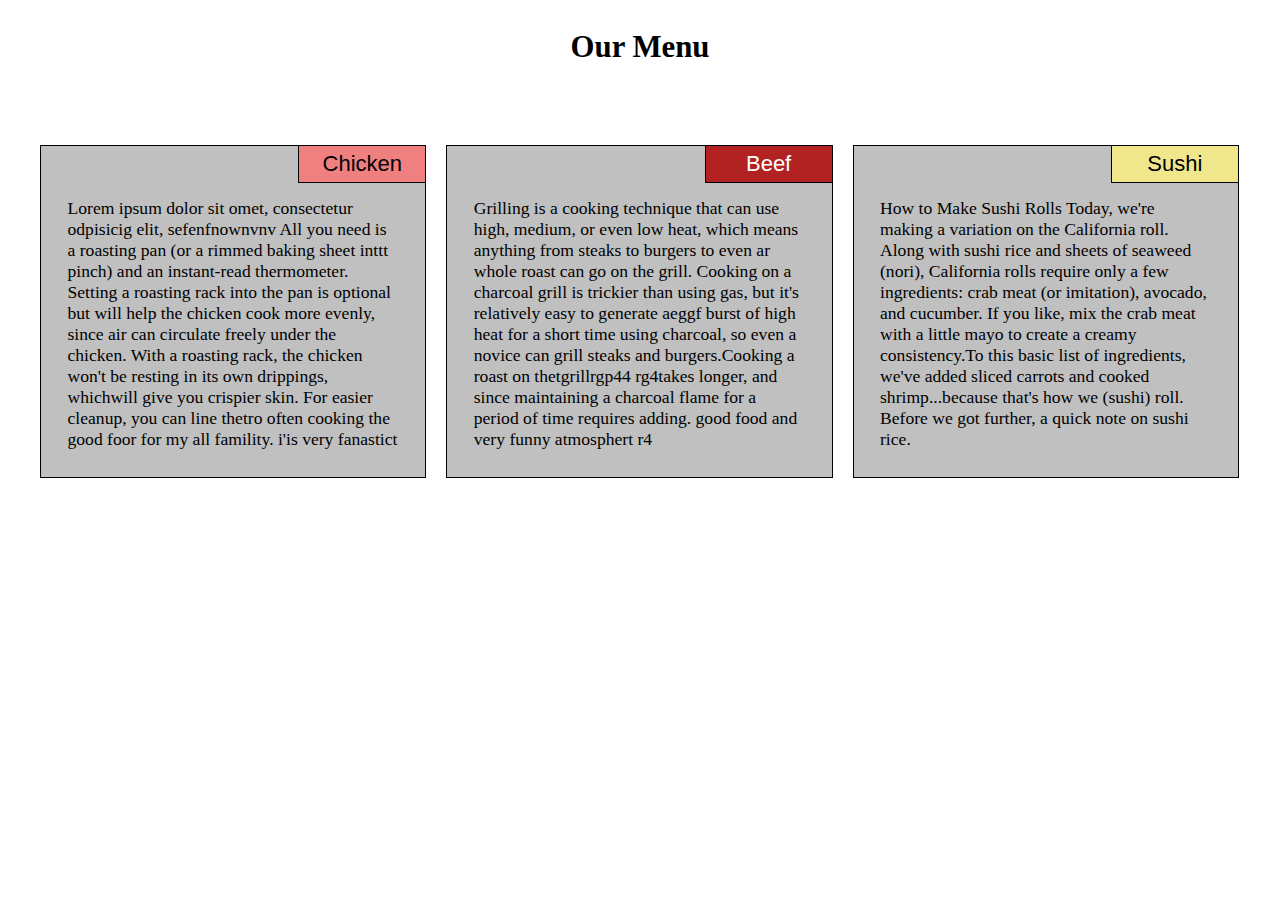
<file: module2-solution/index.html>
<!DOCTYPE html>
<html>
<head>
<meta charset="utf-8">
<meta name="viewport" content="width=device-width, initial-scale=1">
<link rel="stylesheet" href="css\styles.css">
<title>Module2</title>
</head>
<body>

<h1>Our Menu</h1>

<div class="row">

  <div id="cont1" class="contenitore col-lg-4 col-md-6 col-sm-12 ">
    <div  class="contenuto">
      <p id="titolo1" class="titolo">Chicken</p>
      <p  class="testo">
       Lorem ipsum dolor sit omet, consectetur odpisicig elit, sefenfnownvnv All you need is a roasting pan (or a rimmed baking sheet inttt pinch) and an instant-read thermometer. Setting a roasting rack into the pan is optional but will help the chicken cook more evenly, since air can circulate freely under the chicken. With a roasting rack, the chicken won't be resting in its own drippings, whichwill give you crispier skin. For easier cleanup, you can line thetro often cooking the good foor for my all famility. i'is very fanastict 
      </p>
    </div>
  </div>

  <div id="cont2" class="contenitore col-lg-4 col-md-6 col-sm-12">
    <div class="contenuto">
      <p id="titolo2" class="titolo">Beef
      </p>

      <p class="testo">
        Grilling is a cooking technique that can use high, medium, or even low heat, which means anything from steaks to burgers to even ar whole roast can go on the grill. Cooking on a charcoal grill is trickier than using gas, but it's relatively easy to generate aeggf burst of high heat for a short time using charcoal, so even a novice can grill steaks and burgers.Cooking a roast on thetgrillrgp44 rg4takes longer, and since maintaining a charcoal flame for a period of time requires adding. good food and very funny atmosphert r4
      </p>
    </div>
  </div>

  <div class="contenitore col-lg-4 col-md-12 col-sm-12">
    <div class="contenuto">
      <p id="titolo3" class="titolo">Sushi
      </p>
      <p class="testo">
        How to Make Sushi Rolls Today, we're making a variation on the California roll. Along with sushi rice and sheets of seaweed (nori), California rolls require only a few ingredients: crab meat (or imitation), avocado, and cucumber. If you like, mix the crab meat with a little mayo to create a creamy consistency.To this basic list of ingredients, we've added sliced carrots and cooked shrimp...because that's how we (sushi) roll. Before we got further, a quick note on sushi rice.
      </p>
    </div>
  </div>
  <section></section>
</div>
</body>
</html>
</file>
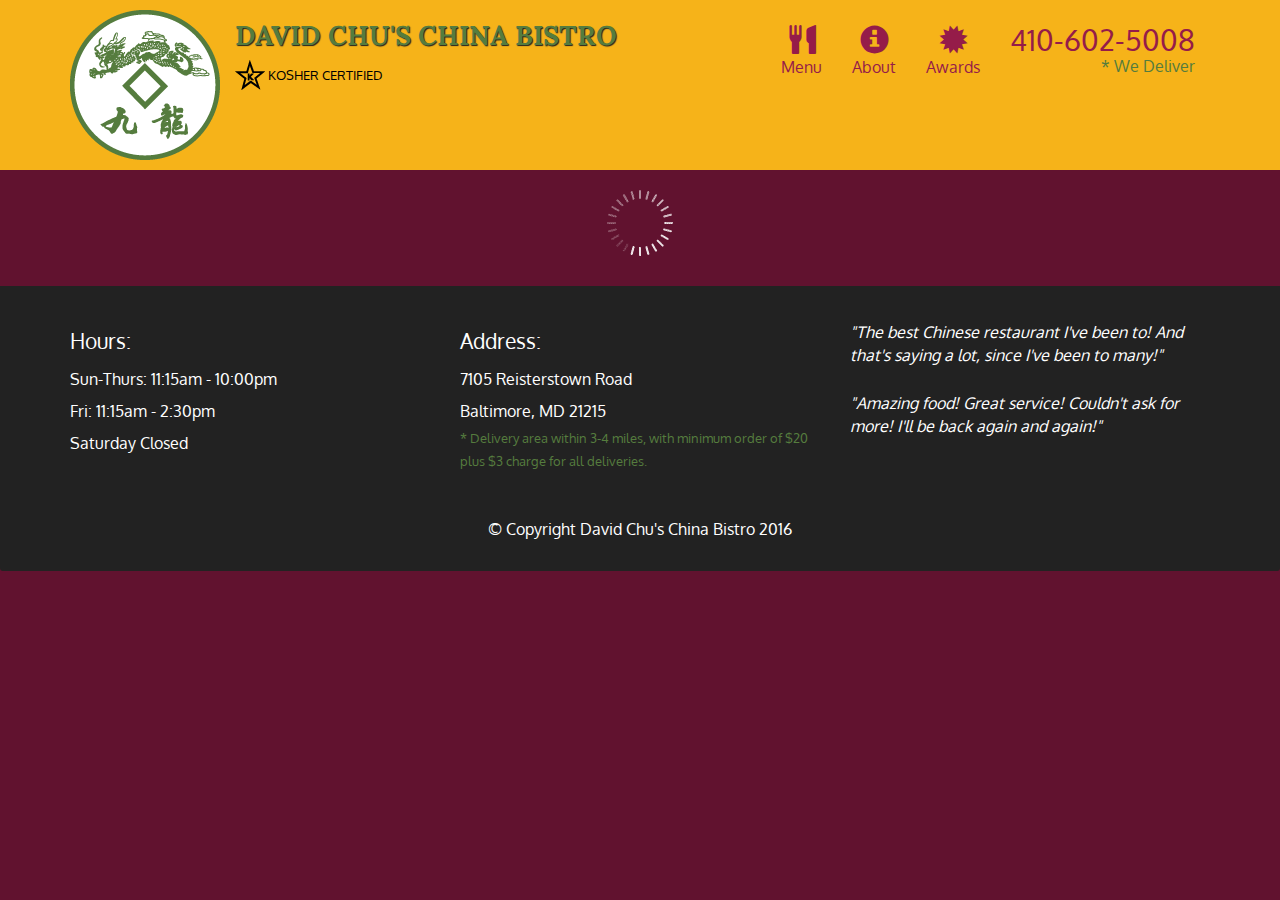
<file: module5-solution/index.html>
<!doctype html>
<html lang="en">
  <head>
    <meta charset="utf-8">
    <meta http-equiv="X-UA-Compatible" content="IE=edge">
    <meta name="viewport" content="width=device-width, initial-scale=1">
    <title>David Chu's China Bistro</title>
    <link rel="stylesheet" href="css/bootstrap.min.css">
    <link rel="stylesheet" href="css/styles.css">
    <link href='https://fonts.googleapis.com/css?family=Oxygen:400,300,700' rel='stylesheet' type='text/css'>
    <link href='https://fonts.googleapis.com/css?family=Lora' rel='stylesheet' type='text/css'>
  </head>
<body>
  <header>
    <nav id="header-nav" class="navbar navbar-default">
      <div class="container">
        <div class="navbar-header">
          <a href="index.html" class="pull-left visible-md visible-lg">
            <div id="logo-img" alt="Logo image"></div>
          </a>

          <div class="navbar-brand">
            <a href="index.html"><h1>David Chu's China Bistro</h1></a>
            <p>
              <img src="images/star-k-logo.png" alt="Kosher certification">
              <span>Kosher Certified</span>
            </p>
          </div>

          <button id="navbarToggle" type="button" class="navbar-toggle collapsed" data-toggle="collapse" data-target="#collapsable-nav" aria-expanded="false">
            <span class="sr-only">Toggle navigation</span>
            <span class="icon-bar"></span>
            <span class="icon-bar"></span>
            <span class="icon-bar"></span>
          </button>
        </div>
        
        <div id="collapsable-nav" class="collapse navbar-collapse">
           <ul id="nav-list" class="nav navbar-nav navbar-right">
            <li id="navHomeButton" class="visible-xs active">
              <a href="index.html">
                <span class="glyphicon glyphicon-home"></span> Home</a>
            </li>
            <li id="navMenuButton">
              <a href="#" onclick="$dc.loadMenuCategories();">
                <span class="glyphicon glyphicon-cutlery"></span><br class="hidden-xs"> Menu</a>
            </li>
            <li>
              <a href="#">
                <span class="glyphicon glyphicon-info-sign"></span><br class="hidden-xs"> About</a>
            </li>
            <li>
              <a href="#">
                <span class="glyphicon glyphicon-certificate"></span><br class="hidden-xs"> Awards</a>
            </li>
            <li id="phone" class="hidden-xs">
              <a href="tel:410-602-5008">
                <span>410-602-5008</span></a><div>* We Deliver</div>
            </li>
          </ul><!-- #nav-list -->
        </div><!-- .collapse .navbar-collapse -->
      </div><!-- .container -->
    </nav><!-- #header-nav -->
  </header>

  <div id="call-btn" class="visible-xs">
    <a class="btn" href="tel:410-602-5008">
    <span class="glyphicon glyphicon-earphone"></span>
    410-602-5008
    </a>
  </div>
  <div id="xs-deliver" class="text-center visible-xs">* We Deliver</div>

  <div id="main-content" class="container"></div>

  <footer class="panel-footer">
    <div class="container">
      <div class="row">
        <section id="hours" class="col-sm-4">
          <span>Hours:</span><br>
          Sun-Thurs: 11:15am - 10:00pm<br>
          Fri: 11:15am - 2:30pm<br>
          Saturday Closed
          <hr class="visible-xs">
        </section>
        <section id="address" class="col-sm-4">
          <span>Address:</span><br>
          7105 Reisterstown Road<br>
          Baltimore, MD 21215
          <p>* Delivery area within 3-4 miles, with minimum order of $20 plus $3 charge for all deliveries.</p>
          <hr class="visible-xs">
        </section>
        <section id="testimonials" class="col-sm-4">
          <p>"The best Chinese restaurant I've been to! And that's saying a lot, since I've been to many!"</p>
          <p>"Amazing food! Great service! Couldn't ask for more! I'll be back again and again!"</p>
        </section>
      </div>
      <div class="text-center">&copy; Copyright David Chu's China Bistro 2016</div>
    </div>
  </footer>

  <!-- jQuery (Bootstrap JS plugins depend on it) -->
  <script src="js/jquery-2.1.4.min.js"></script>
  <script src="js/bootstrap.min.js"></script>
  <script src="js/ajax-utils.js"></script>
  <script src="js/script.js"></script>
</body>
</html>
</file>
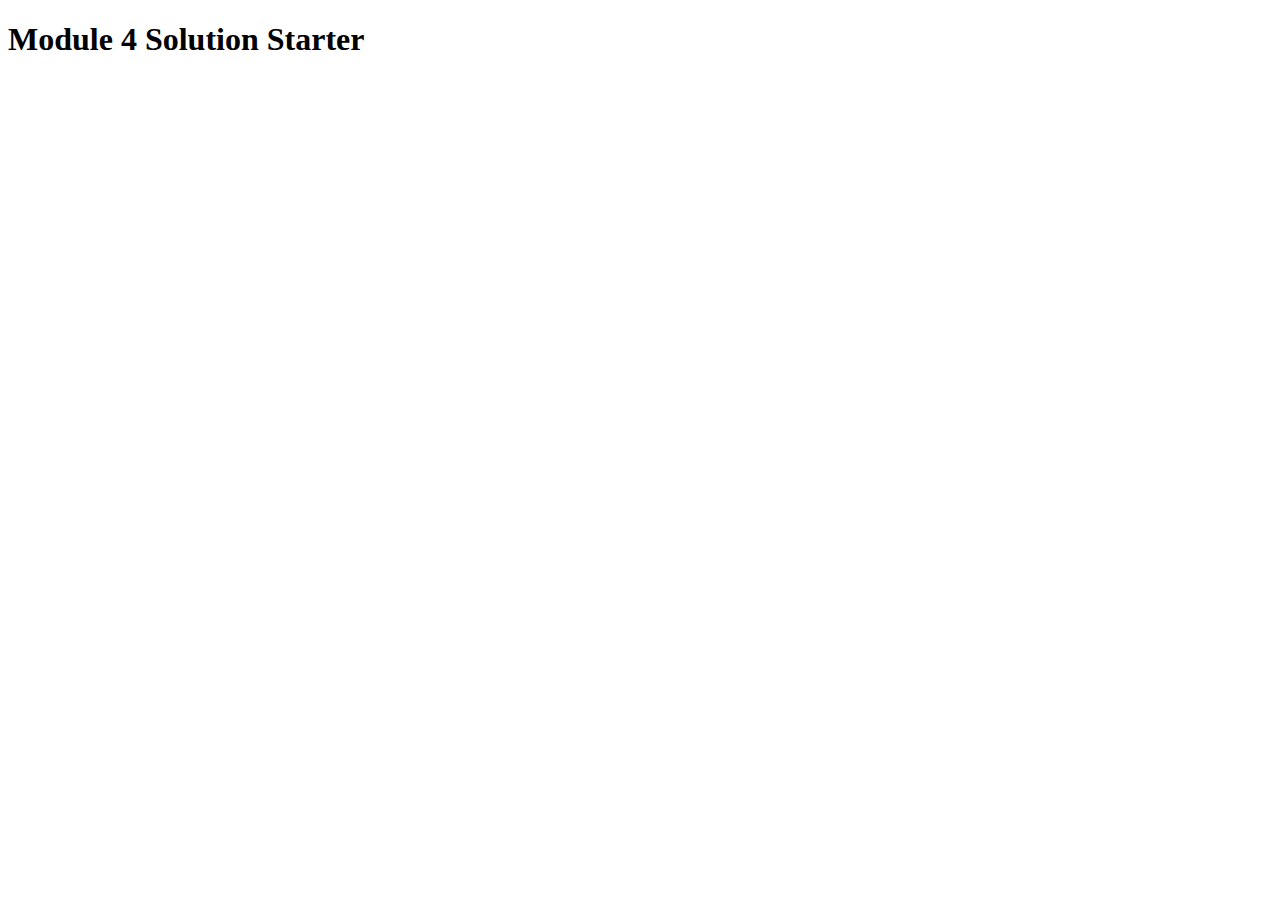
<file: module4-solution/easier/index.html>
<!DOCTYPE html>
<html>
<head>
  <meta charset="utf-8">
  <title>Module 4 Solution Starter</title>
  <script src="SpeakHello.js"></script>
  <script src="SpeakGoodBye.js"></script>
  <script src="script.js"></script>
</head>
<body>
  <h1>Module 4 Solution Starter</h1>
</body>
</html>
</file>
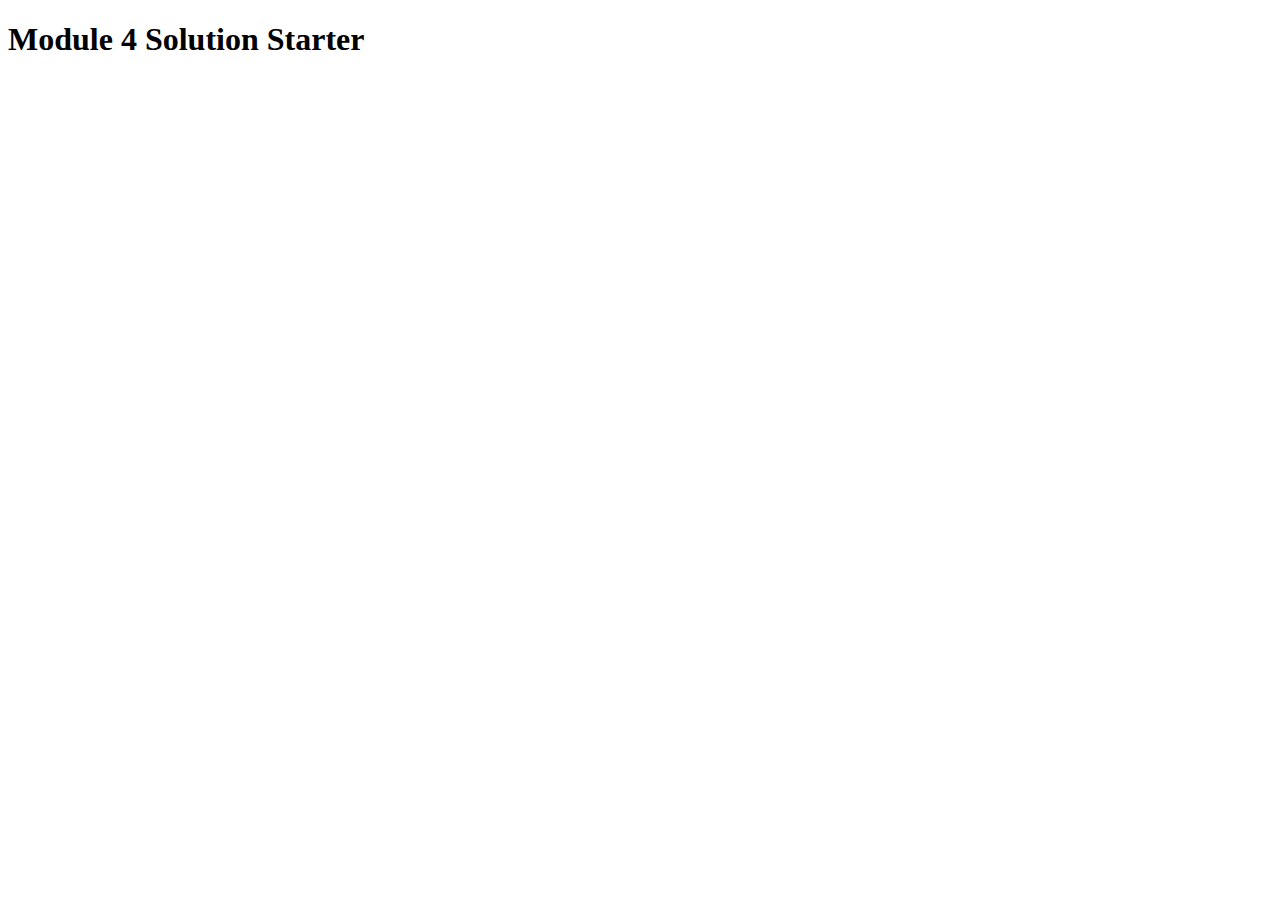
<file: module4-solution/harder/index.html>
<!DOCTYPE html>
<html>
<head>
  <meta charset="utf-8">
  
  <title>Module 4 Solution Starter</title>
  <script>
    var names = []; // DO NOT REMOVE
  </script>
  <script src="SpeakHello.js"></script>
  <script src="SpeakGoodBye.js"></script>
  <script src="script.js"></script>
</head>
<body>
  <h1>Module 4 Solution Starter</h1>
</body>
</html>
</file>
<file: module5-solution/css/styles.css>
body {
  font-size: 16px;
  color: #fff;
  background-color: #61122f;
  font-family: 'Oxygen', sans-serif;
}

/** HEADER **/
#header-nav {
  background-color: #f6b319;
  border-radius: 0;
  border: 0;
}

#logo-img {
  background: url('../images/restaurant-logo_large.png') no-repeat;
  width: 150px;
  height: 150px;
  margin: 10px 15px 10px 0;
}

.navbar-brand {
  padding-top: 25px;
}
.navbar-brand h1 { /* Restaurant name */
  font-family: 'Lora', serif;
  color: #557c3e;
  font-size: 1.5em;
  text-transform: uppercase;
  font-weight: bold;
  text-shadow: 1px 1px 1px #222;
  margin-top: 0;
  margin-bottom: 0;
  line-height: .75;
}
.navbar-brand a:hover, .navbar-brand a:focus {
  text-decoration: none;
}
.navbar-brand p { /* Kosher cert */
  color: #000;
  text-transform: uppercase;
  font-size: .7em;
  margin-top: 15px;
}
.navbar-brand p span { /* Star-K */
  vertical-align: middle;
}

#nav-list {
  margin-top: 10px;
}
#nav-list a {
  color: #951C49;
  text-align: center;
}
#nav-list a:hover {
  background: #E7E7E7;
}
#nav-list a span {
  font-size: 1.8em;
}

#phone {
  margin-top: 5px;
}
#phone a { /* Phone number */
  text-align: right;
  padding-bottom: 0;
}
#phone div { /* We Deliver */
  color: #557c3e;
  text-align: right;
  padding-right: 15px;
}

.navbar-header button.navbar-toggle, .navbar-header .icon-bar {
  border: 1px solid #61122f;
}
.navbar-header button.navbar-toggle {
  clear: both;
  margin-top: -30px;
}
/* END HEADER */

/* FOOTER */
.panel-footer {
  margin-top: 30px;
  padding-top: 35px;
  padding-bottom: 30px;
  background-color: #222;
  border-top: 0;
}
.panel-footer div.row {
  margin-bottom: 35px;
}
#hours, #address {
  line-height: 2;
}
#hours > span, #address > span {
  font-size: 1.3em;
}
#address p {
  color: #557c3e;
  font-size: .8em;
  line-height: 1.8;
}
#testimonials {
  font-style: italic;
}
#testimonials p:nth-child(2) {
  margin-top: 25px;
}
/* END FOOTER */



/* HOME PAGE */
.container .jumbotron {
  box-shadow: 0 0 50px #3F0C1F;
  border: 2px solid #3F0C1F;
}

#menu-tile, #specials-tile, #map-tile {
  height: 250px;
  width: 100%;
  margin-bottom: 15px;
  position: relative;
  border: 2px solid #3F0C1F;
  overflow: hidden;
}
#menu-tile:hover, #specials-tile:hover, #map-tile:hover {
  box-shadow: 0 1px 5px 1px #cccccc;
}
#menu-tile {
  background: url('../images/menu-tile.jpg') no-repeat;
  background-position: center;
}
#specials-tile {
  background: url('../images/specials-tile.jpg') no-repeat;
  background-position: center;
}
#menu-tile span, #specials-tile span, #map-tile span {
  position: absolute;
  bottom: 0;
  right: 0;
  width: 100%;
  text-align: center;
  font-size: 1.6em;
  text-transform: uppercase;
  background-color: #000;
  color: #fff;
  opacity: .8;
}
/* END HOME PAGE */

/* MENU CATEGORIES PAGE */
.category-tile { 
  position: relative;
  border: 2px solid #3F0C1F;
  overflow: hidden;
  width: 200px;
  height: 200px;
  margin: 0 auto 15px;
}
.category-tile span {
  position: absolute;
  bottom: 0;
  right: 0;
  width: 100%;
  text-align: center;
  font-size: 1.2em;
  text-transform: uppercase;
  background-color: #000;
  color: #fff;
  opacity: .8;
}
.category-tile:hover {
  box-shadow: 0 1px 5px 1px #cccccc;
}

#menu-categories-title + div {
  margin-bottom: 50px;
}
/* END MENU CATEGORIES PAGE */

/* SINGLE CATEGORY PAGE */
.menu-item-tile {
  margin-bottom: 25px;
}
.menu-item-tile hr {
  width: 80%;
}
.menu-item-tile .menu-item-price {
  font-size: 1.1em;
  text-align: right;
  margin-top: -15px;
  margin-right: -15px;
}
.menu-item-tile .menu-item-price span {
  font-size: .6em;
}
.menu-item-photo {
  position: relative;
  border: 2px solid #3F0C1F; 
  overflow: hidden;
  padding: 0;
  margin-right: -15px;
  margin-left: auto;
  margin-bottom: 20px;
  max-width: 250px;
}
.menu-item-photo div {
  position: absolute;
  bottom: 0;
  right: 0;
  width: 80px;
  background-color: #557c3e;
  text-align: center;
}
.menu-item-description {
  padding-right: 30px;
}
h3.menu-item-title {
  margin: 0 0 10px;
}
.menu-item-details {
  font-size: .9em;
  font-style: italic;
}
/* END SINGLE CATEGORY PAGE */


/********** Large devices only **********/
@media (min-width: 1200px) {
  .container .jumbotron {
    background: url('../images/jumbotron_1200.jpg') no-repeat;
    height: 675px;
  }
}

/********** Medium devices only **********/
@media (min-width: 992px) and (max-width: 1199px) {
  /* Header */
  #logo-img {
    background: url('../images/restaurant-logo_medium.png') no-repeat;
    width: 100px;
    height: 100px;
    margin: 5px 5px 5px 0;
  }
  /* End Header */

  /* Home Page */
  .container .jumbotron {
    background: url('../images/jumbotron_992.jpg') no-repeat;
    height: 558px;
  }
  /* End Home Page */
}

/********** Small devices only **********/
@media (min-width: 768px) and (max-width: 991px) {
  /* Home Page */
  .container .jumbotron {
    background: url('../images/jumbotron_768.jpg') no-repeat;
    height: 432px;
  }
  /* End Home Page */
}

/********** Extra small devices only **********/
@media (max-width: 767px) {
  /* Header */
  .navbar-brand {
    padding-top: 10px;
    height: 80px;
  }
  .navbar-brand h1 { /* Restaurant name */
    padding-top: 10px;
    font-size: 5vw; /* 1vw = 1% of viewport width */
  }
  .navbar-brand p { /* Kosher cert */
    font-size: .6em;
    margin-top: 12px;
  }
  .navbar-brand p img { /* Star-K */
    height: 20px;
  }

  #collapsable-nav a { /* Collapsed nav menu text */
    font-size: 1.2em;
  }
  #collapsable-nav a span { /* Collapsed nav menu glyph */
    font-size: 1em;
    margin-right: 5px;
  }

  #call-btn > a {
    font-size: 1.5em;
    display: block;
    margin: 0 20px;
    padding: 10px;
    border: 2px solid #fff;
    background-color: #f6b319;
    color: #951c49;
  }
  #xs-deliver {
    margin-top: 5px;
    font-size: .7em;
    letter-spacing: .1em;
    text-transform: uppercase;
  }
  /* End Header */

  /* Footer */
  .panel-footer section {
    margin-bottom: 30px;
    text-align: center;
  }
  .panel-footer section:nth-child(3) {
    margin-bottom: 0; /* margin already exists on the whole row */
  }
  .panel-footer section hr {
    width: 50%;
  }
  /* End Footer */

  /* Home Page */
  .container .jumbotron {
    margin-top: 30px;
    padding: 0;
  }
  #menu-tile, #specials-tile {
    width: 360px;
    margin: 0 auto 15px;
  }

  .menu-item-photo {
    margin-right: auto;
  }
  .menu-item-tile .menu-item-price {
    text-align: center;
  }
  .menu-item-description {
    text-align: center;;
  }
}


/********** Super extra small devices Only :-) (e.g., iPhone 4) **********/
@media (max-width: 479px) {
  /* Header */
  .navbar-brand h1 { /* Restaurant name */
    padding-top: 5px;
    font-size: 6vw;
  }
  /* End Header */
  
  /* Home page */
  #menu-tile, #specials-tile {
    width: 280px;
    margin: 0 auto 15px;
  }

  .col-xxs-12 {
    position: relative;
    min-height: 1px;
    padding-right: 15px;
    padding-left: 15px;
    float: left;
    width: 100%;
  }
}
</file>
